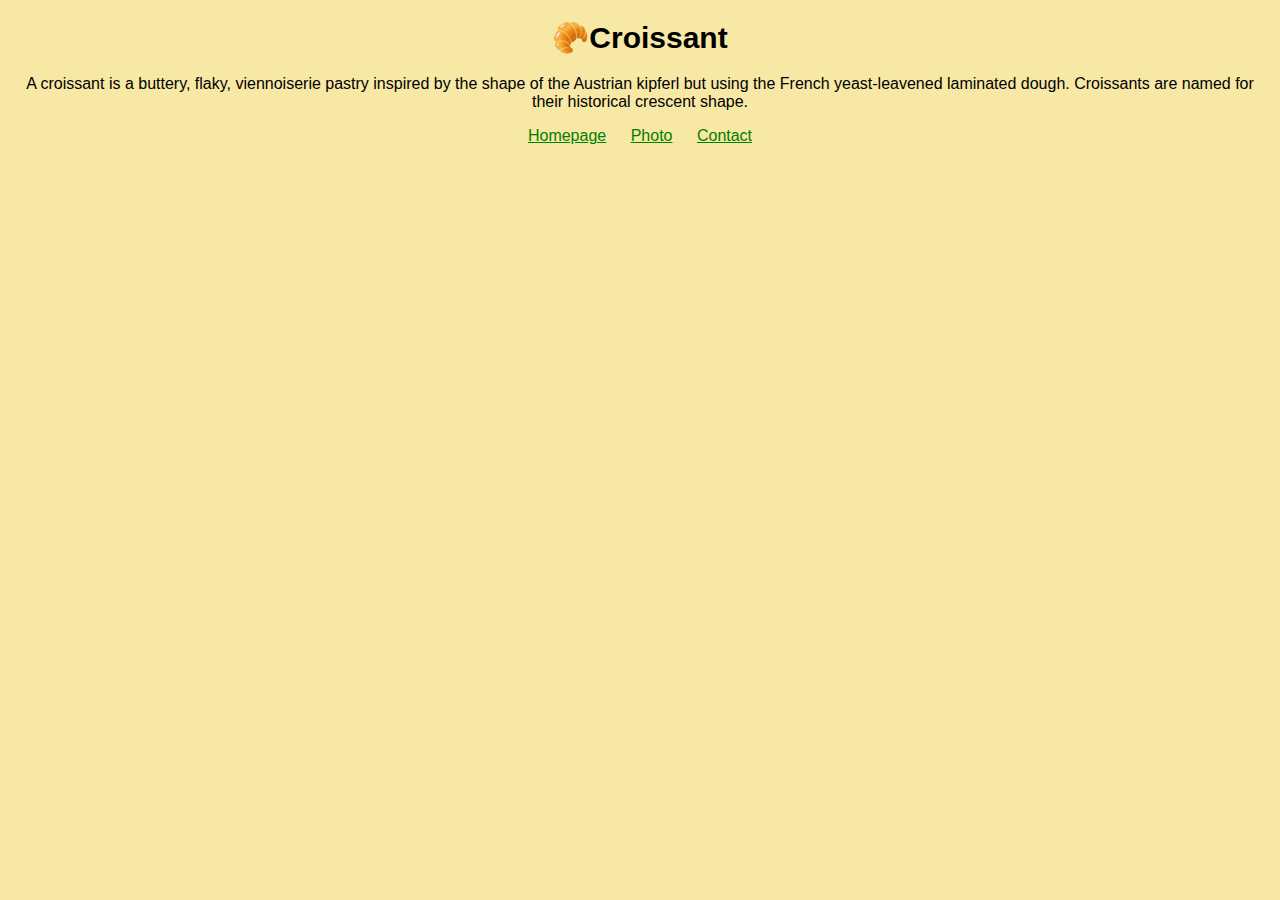
<file: index.html>
<!DOCTYPE html>
<html>
  <head>
    <link
      href="https://cdn.jsdelivr.net/npm/bootstrap@5.3.0/dist/css/bootstrap.min.css"
      rel="stylesheet"
      integrity="sha384-9ndCyUaIbzAi2FUVXJi0CjmCapSmO7SnpJef0486qhLnuZ2cdeRhO02iuK6FUUVM"
      crossorigin="anonymous"
    />
    <link rel="stylesheet" href="src/style.CSS" />
    <meta
      name="description"
      content="Welcome to Croissant.com! A place to learn all about croissants. Here you will find descriptions, photographs, and contact information for croissants!"
    />
    <title>Croissant Homepage - Croissant.com</title>
  </head>
  <body>
    <h1>🥐Croissant</h1>
    <p>
      A croissant is a buttery, flaky, viennoiserie pastry inspired by the shape
      of the Austrian kipferl but using the French yeast-leavened laminated
      dough. Croissants are named for their historical crescent shape.
    </p>
    <footer class="container">
      <a href="/index.html" title="homepage">Homepage</a>

      <a href="/photo.html" title="photo page">Photo</a>

      <a href="/contact.html" title="contact page">Contact</a>
    </footer>

    <script
      src="https://cdn.jsdelivr.net/npm/bootstrap@5.3.0/dist/js/bootstrap.bundle.min.js"
      integrity="sha384-geWF76RCwLtnZ8qwWowPQNguL3RmwHVBC9FhGdlKrxdiJJigb/j/68SIy3Te4Bkz"
      crossorigin="anonymous"
    ></script>
  </body>
</html>
</file>
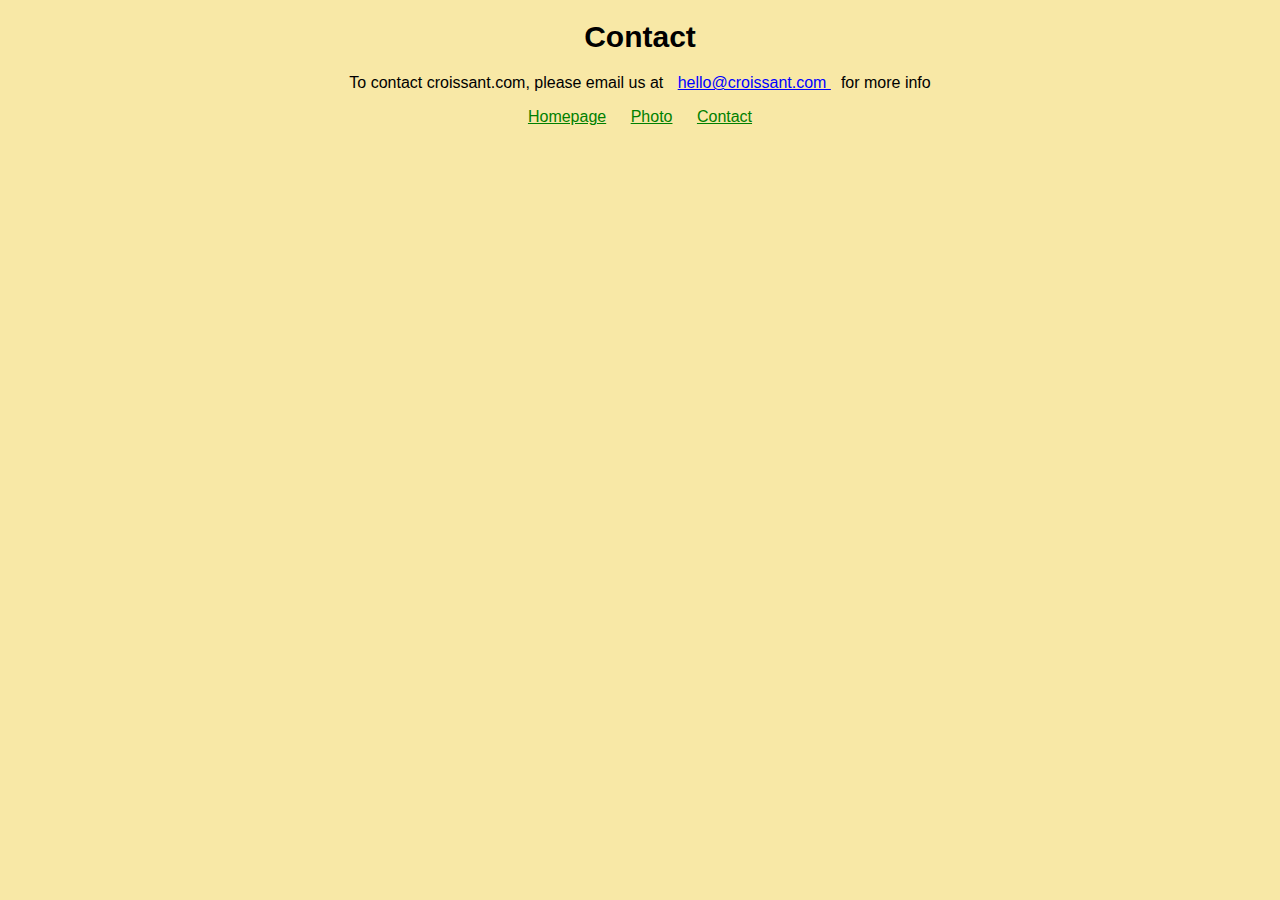
<file: contact.html>
<!DOCTYPE html>
<html>
  <head>
    <meta name="description" content="Contact page for croissant" />
    <link
      href="https://cdn.jsdelivr.net/npm/bootstrap@5.3.0/dist/css/bootstrap.min.css"
      rel="stylesheet"
      integrity="sha384-9ndCyUaIbzAi2FUVXJi0CjmCapSmO7SnpJef0486qhLnuZ2cdeRhO02iuK6FUUVM"
      crossorigin="anonymous"
    />
    <link rel="stylesheet" href="src/style.CSS" />
    <title>Contact Croissant - Croissant.com</title>
  </head>
  <body>
    <h1>Contact</h1>
    <p>
      To contact croissant.com, please email us at
      <a class="email" href="mailto:hello@croissant.com"
        >hello@croissant.com
      </a>
      for more info
    </p>
    <footer class="container">
      <a href="/Croissant/index.html" title="Homepage">Homepage</a>

      <a href="/Croissant/photo.html" title="Photo page">Photo</a>

      <a href="/Croissant/contact.html" title="Contact page">Contact</a>
    </footer>

    <script
      src="https://cdn.jsdelivr.net/npm/bootstrap@5.3.0/dist/js/bootstrap.bundle.min.js"
      integrity="sha384-geWF76RCwLtnZ8qwWowPQNguL3RmwHVBC9FhGdlKrxdiJJigb/j/68SIy3Te4Bkz"
      crossorigin="anonymous"
    ></script>
  </body>
</html>
</file>
<file: src/style.CSS>
a {
  color: green;
  margin: 10px;
}
body {
  background-color: #f8e8a6;
  margin: 15px;
  text-align: center;
  font-family: "Gill Sans", "Gill Sans MT", Calibri, "Trebuchet MS", sans-serif;
}

h1 {
  font-size: 30px;
  font-weight: bold;
}

container {
  display: flex;
  justify-content: space-around;
}

.email {
  color: blue;
}
</file>
